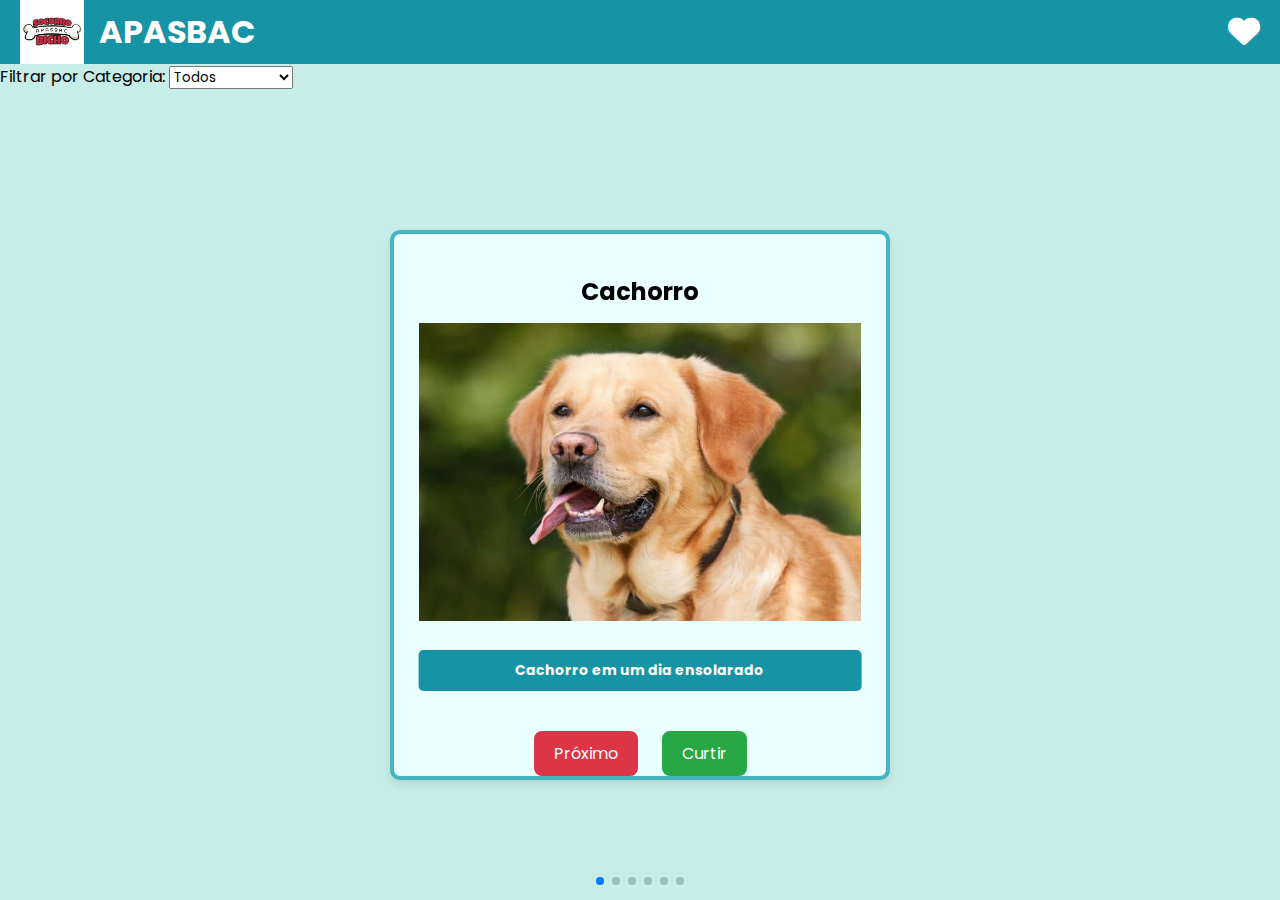
<file: caes.html>
<!DOCTYPE html>
<html lang="en">

<head>
    <meta charset="UTF-8">
    <meta name="viewport" content="width=device-width, initial-scale=1.0">
    <title>APASBAC</title>
    <link rel="stylesheet" href="https://cdn.jsdelivr.net/npm/swiper@11/swiper-bundle.min.css" />
    <script src="https://cdn.jsdelivr.net/npm/swiper@11/swiper-bundle.min.js"></script>
    <link rel="stylesheet" href="estilos/styles.css" />
    <link rel="stylesheet" href="estilos/global.css">
    <link rel="stylesheet" href="https://cdnjs.cloudflare.com/ajax/libs/font-awesome/6.0.0-beta3/css/all.min.css" />
    <link rel="icon" type="img/png" href="img/logo.jpg" />
    <style>
        .menu {
            display: flex;
            justify-content: space-between;
            align-items: center;
            padding: 0 20px;
            background-color: #1693a5;
        }

        .menu div {
            display: flex;
            align-items: center;
        }

        .menu h1 {
            margin-left: 10px;
            text-align: center;
        }

        .menu ul {
            display: flex;
            list-style: none;
            margin: 0;
            padding: 0;
        }

        .menu ul li {
            margin-left: 20px;
        }

        .menu ul li a {
            text-decoration: none;
            color: #333;
            font-size: 18px;
        }

        .swiper-container {
            margin-top: 20px;
        }

        .swiper-button-next,
        .swiper-button-prev {
            display: none; /* Oculta os botões de navegação */
        }

        .button-container {
            display: flex;
            justify-content: center;
            margin-top: 20px;
        }

        .action-buttons button {
            margin: 0 10px;
        }
    </style>
</head>

<body>
    <header>
        <nav class="menu">
            <div>
                <img src="img/logo.jpg" width="64">
                <h1>APASBAC</h1>
            </div>
            <ul>
                <li><a href="#" id="liked-photos-button"><i class="fas fa-heart"></i></a></li>
            </ul>
        </nav>
    </header>
      <!-- Filtro de Categorias -->
      <div class="filter-container">
        <label for="category-filter">Filtrar por Categoria:</label>
        <select id="category-filter">
            <option value="all">Todos</option>
            <option value="femea">Fêmea</option>
            <option value="macho">Macho</option>
            <option value="pequeno">Porte pequeno</option>
            <option value="medio">Porte médio</option>
            <option value="grande">Porte grande</option>
        </select>
    </div>

    <div id="container">
        <div class="swiper-container">
            <div class="swiper-wrapper">
                <div class="swiper-slide" data-index="0" data-category="macho">
                    <div class="slide-content">
                        <h2 class="title">Cachorro</h2>
                        <div class="caption">Cachorro em um dia ensolarado</div>
                        <img src="img/cachorro7.jpg" alt="Imagem de um cachorro">
                    </div>
                </div>
                <div class="swiper-slide" data-index="1" data-category="femea">
                    <div class="slide-content">
                        <h2 class="title">Cachorro</h2>
                        <img src="img/cachorro8.jpg" alt="Imagem de um cachorro">
                        <div class="caption">Cachorro brincando na grama</div>
                    </div>
                </div>
                <div class="swiper-slide" data-index="2" data-category="pequeno">
                    <div class="slide-content">
                        <h2 class="title">Cachorro</h2>
                        <img src="img/cachorro3.webp" alt="Imagem de um cachorro">
                        <div class="caption">Cachorro olhando curioso</div>
                    </div>
                </div>
                <div class="swiper-slide" data-index="3" data-category="grande">
                    <div class="slide-content">
                        <h2 class="title">Cachorro</h2>
                        <img src="img/cachorro4.jpg" alt="Imagem de um cachorro">
                        <div class="caption">Cachorro com um brinquedo</div>
                    </div>
                </div>
                <div class="swiper-slide" data-index="4" data-category="macho">
                    <div class="slide-content">
                        <h2 class="title">Cachorro</h2>
                        <img src="img/cachorro5.jpg" alt="Imagem de um cachorro">
                        <div class="caption">Cachorro deitado na grama</div>
                    </div>
                </div>
                <div class="swiper-slide" data-index="5" data-category="femea">
                    <div class="slide-content">
                        <h2 class="title">Cachorro</h2>
                        <img src="img/cachorro6.jpg" alt="Imagem de um cachorro">
                        <div class="caption">Cachorro correndo no parque</div>
                    </div>
                </div>
            </div>
            <div class="swiper-button-next"></div>
            <div class="swiper-button-prev"></div>
            <div class="swiper-pagination"></div>
            <div class="button-container">
                <div class="action-buttons">
                    <button id="discard-button">Próximo</button>
                    <button id="like-button">Curtir</button>
                </div>
            </div>
        </div>
    </div>

    <script src="https://unpkg.com/swiper/swiper-bundle.min.js"></script>
    <script>
        document.addEventListener("DOMContentLoaded", () => {
            const swiper = new Swiper('.swiper-container', {
                pagination: {
                    el: '.swiper-pagination',
                    clickable: true,
                },
                navigation: {
                    nextEl: '.swiper-button-next',
                    prevEl: '.swiper-button-prev',
                },
                loop: true // Adiciona loop para navegação contínua
            });

            const likedPhotosButton = document.getElementById("liked-photos-button");
            const likeButton = document.getElementById("like-button");
            const discardButton = document.getElementById("discard-button");

            let likedPhotos = JSON.parse(localStorage.getItem("likedPhotos")) || [];

            likeButton.addEventListener("click", () => {
                const activeSlide = document.querySelector(".swiper-slide-active");
                const img = activeSlide.querySelector("img");
                const title = activeSlide.querySelector(".title").textContent;
                const caption = activeSlide.querySelector(".caption").textContent;

                const photo = {
                    src: img.src,
                    title: title,
                    caption: caption
                };

                likedPhotos.push(photo);
                localStorage.setItem("likedPhotos", JSON.stringify(likedPhotos));

                // Remove the liked photo from the carousel
                activeSlide.remove();
                swiper.update();

                alert("Foto curtida!");
            });

            likedPhotosButton.addEventListener("click", () => {
                window.location.href = "curtidas.html";
            });

            discardButton.addEventListener("click", () => {
                swiper.slideNext();
            });
             // Filtrando as categorias
             const categoryFilter = document.getElementById('category-filter');
            categoryFilter.addEventListener('change', (event) => {
                const category = event.target.value;
                filterSlides(category);
            });

            function filterSlides(category) {
                const slides = document.querySelectorAll('.swiper-slide');
                slides.forEach(slide => {
                    if (category === 'all' || slide.getAttribute('data-category') === category) {
                        slide.style.display = ''; // Mostra o slide
                    } else {
                        slide.style.display = 'none'; // Esconde o slide
                    }
                });
                swiper.update(); // Atualiza o swiper após o filtro
            }
        });
    </script>
</body>

</html>
</file>
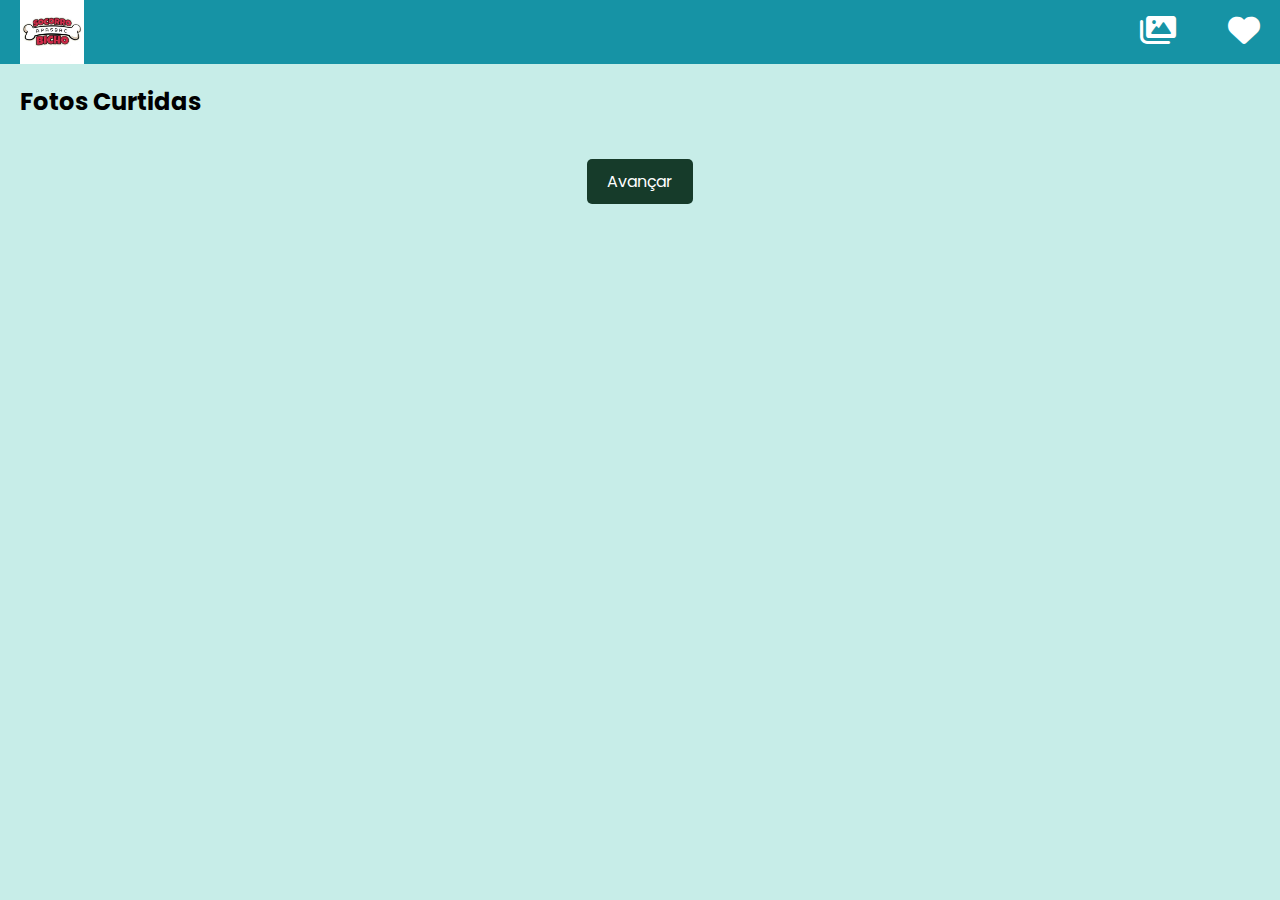
<file: curtidas.html>
<!DOCTYPE html>
<html lang="en">

<head>
    <meta charset="UTF-8">
    <meta name="viewport" content="width=device-width, initial-scale=1.0">
    <title>APASBAC</title>
    <link rel="stylesheet" href="https://cdn.jsdelivr.net/npm/swiper@11/swiper-bundle.min.css" />
    <script src="https://cdn.jsdelivr.net/npm/swiper@11/swiper-bundle.min.js"></script>
    <link rel="stylesheet" href="estilos/styles.css" />
    <link rel="stylesheet" href="estilos/global.css">
    <link rel="stylesheet" href="https://cdnjs.cloudflare.com/ajax/libs/font-awesome/6.0.0-beta3/css/all.min.css" />
    <style>
        /* Estilos para o menu */
        .menu {
            display: flex;
            justify-content: space-between;
            align-items: center;
            padding: 0 20px;
            background-color: #1693a5;
        }

        .menu div {
            display: flex;
            align-items: center;
        }

        .menu img {
            width: 64px;
        }

        .menu h1 {
            display: none; /* Esconde o texto do título */
        }

        .menu ul {
            display: flex;
            list-style: none;
            margin: 0;
            padding: 0;
        }

        .menu ul li {
            margin-left: 20px;
        }

        .menu ul li a {
            text-decoration: none;
            color: #333;
            font-size: 24px; /* Ajusta o tamanho dos ícones */
        }

        /* Estilos para o container de fotos curtidas */
        #curtidas-container {
            padding: 20px;
        }

        #liked-photos {
            display: flex;
            flex-wrap: wrap;
            gap: 10px; /* Espaço entre as fotos */
            justify-content: center; /* Centraliza as fotos horizontalmente */
        }

        .photo-item {
            width: 150px;
            text-align: center;
            position: relative; /* Permite o posicionamento absoluto do botão */
        }

        .photo-item img {
            max-width: 100%;
            height: auto;
            border-radius: 10px;
            box-shadow: 0 0 10px rgba(0, 0, 0, 0.1);
        }

        .photo-item .select-button {
            margin-top: 10px; /* Espaço entre a imagem e o botão */
            padding: 5px 10px;
            border: none;
            border-radius: 5px;
            background-color: #007bff;
            color: white;
            font-size: 14px;
            cursor: pointer;
        }

        .photo-item .select-button.selected {
            background-color: #28a745; /* Cor verde para fotos selecionadas */
        }

        .photo-item .select-button:hover {
            background-color: #0056b3;
        }

        .photo-item .caption {
            display: none; /* Esconde as legendas */
        }
         /* Estilo do botão Avançar */
         #advance-button {
            display: block;
            margin: 20px auto;
            padding: 10px 20px;
            border: none;
            border-radius: 5px;
            background-color: #163b2a;
            color: white;
            font-size: 16px;
            cursor: pointer;
        }

        #advance-button:hover {
            background-color: #618065;
        }
    </style>
</head>

<body>

        <nav class="menu">
        <div>
            <img src="img/logo.jpg" alt="Logo" class="logo">
            <h1>APASBAC</h1>
        </div>
                <ul>
                <li><a href="index.html"><i class="fas fa-images"></i></a></li>
                <li><a href="curtidas.html"><i class="fas fa-heart"></i></a></li>
            </ul>
        </nav>
  
    <div id="curtidas-container">
        <h2>Fotos Curtidas</h2>
        <div id="liked-photos"></div>
    </div>
</header>
<div id="selecionadas-container">
    <div id="selected-photos"></div>
    <button id="advance-button">Avançar</button>
</div>
    <script>
        document.addEventListener("DOMContentLoaded", () => {
            const likedPhotos = JSON.parse(localStorage.getItem("likedPhotos")) || [];
            const likedPhotosContainer = document.getElementById("liked-photos");

            // Armazena URLs de fotos já exibidas para evitar duplicações
            const displayedPhotos = new Set();

            likedPhotos.forEach(photo => {
                // Verifica se a foto já foi exibida
                if (!displayedPhotos.has(photo.src)) {
                    const photoElement = document.createElement("div");
                    photoElement.classList.add("photo-item");
                    photoElement.innerHTML = `
                        <img src="${photo.src}" alt="${photo.caption}">
                        <button class="select-button" data-src="${photo.src}">Selecionar</button>
                    `;
                    likedPhotosContainer.appendChild(photoElement);
                    displayedPhotos.add(photo.src); // Marca a foto como exibida
                }
            });

            // Adiciona evento de clique para os botões de seleção
            likedPhotosContainer.addEventListener("click", (event) => {
                if (event.target.classList.contains("select-button")) {
                    const button = event.target;
                    const src = button.getAttribute("data-src");

                    // Marca ou desmarca a seleção
                    button.classList.toggle("selected");

                    // Atualiza o estado de seleção no localStorage
                    const selectedPhotos = JSON.parse(localStorage.getItem("selectedPhotos")) || [];
                    if (button.classList.contains("selected")) {
                        // Adiciona foto selecionada
                        if (!selectedPhotos.includes(src)) {
                            selectedPhotos.push(src);
                        }
                    } else {
                        // Remove foto desmarcada
                        const index = selectedPhotos.indexOf(src);
                        if (index > -1) {
                            selectedPhotos.splice(index, 1);
                        }
                    }
                    localStorage.setItem("selectedPhotos", JSON.stringify(selectedPhotos));
                }
            });
            document.addEventListener("DOMContentLoaded", () => {
            const selectedPhotos = JSON.parse(localStorage.getItem("selectedPhotos")) || [];
            const selectedPhotosContainer = document.getElementById("selected-photos");

            selectedPhotos.forEach(src => {
                const photoElement = document.createElement("div");
                photoElement.classList.add("photo-item");
                photoElement.innerHTML = `
                    <img src="${src}" alt="Foto selecionada">
                `;
                selectedPhotosContainer.appendChild(photoElement);
            });

            // Evento de clique no botão Avançar
            document.getElementById("advance-button").addEventListener("click", () => {
                // Aqui você pode definir o que acontece quando o botão Avançar é clicado
                // Por exemplo, redirecionar para uma nova página:
                window.location.href = "proxima-etapa.html";
            });
        });
        });
    </script>
</body>

</html>
</file>
<file: estilos/styles.css>
/* styles.css */

body {
    display: flex;
    flex-direction: column;
    height: 100vh;
    background-color: #c7ede8;
    /*background-image: url("../img/fundo3.png");*/
}

nav {
    display: flex;
    justify-content: space-between;
    align-items: center;
    padding: 1.5rem 2rem;
}

nav div {
    display: flex;
    gap: 0.5rem;
    align-items: center;
}

nav ul {
    display: flex;
    gap: 2rem;
}

nav ul i {
    color: white;
    font-size: 2rem;
}

.swiper-container {
    width: 500px; 
    height: 550px; 
    border: 4px solid #45b5c4;
    border-radius: 10px;
    overflow: hidden; 
    box-shadow: 0 4px 8px rgba(0, 0, 0, 0.1); 
    background-color: #eaffff; 
    display: flex;
    flex-direction: column;
    justify-content: center;
    align-items: center;
}

#container {
    display: flex;
    justify-content: center;
    align-items: center;
    margin: auto;
}

.swiper-slide {
    display: flex;
    align-items: center;
    justify-content: center;
    width: 100%;
    height: 100%;
}

.slide-content {
    position: relative;
    width: 100%;
    height: 100%;
    display: flex;
    justify-content: center;
    align-items: center;
}

.slide-content img {
    width: 90%;
    height: auto;
    object-fit: cover;
}

.caption {
    position: absolute;
    bottom: 10px;
    left: 50%;
    transform: translateX(-50%);
    background-color: rgba(0, 0, 0, 0.5);
    color: white;
    font-size: 14px;
    font-weight: bold;
    text-align: center;
    padding: 5px 10px;
    border-radius: 5px; /* Bordas arredondadas */
    max-width: 90%;
}

.title {
    position: absolute;
    top: 40px;
    left: 50%;
    transform: translateX(-50%);
}

.button-container {
    text-align: center;
    margin-top: 10px;
}

.action-buttons button {
    background-color: #007bff;
    color: white;
    border: none;
    padding: 10px 20px; /* Aumenta o tamanho do botão */
    font-size: 16px; /* Aumenta o tamanho da fonte */
    margin: 5px;
    cursor: pointer;
    border-radius: 8px; /* Bordas mais arredondadas */
}

.action-buttons button:hover {
    background-color: #0056b3;
}


#discard-button {
    background-color: #dc3545;
}

#like-button {
    background-color: #28a745;
}

.caption {
    text-align: center;
    color: white;
    background-color: #1693a5; /* Fundo semitransparente */
    padding: 10px;
    position: absolute;
    bottom: 20px; /* Ajuste conforme necessário */
    width: 100%; /* Para que a legenda ocupe toda a largura do slide */
    box-sizing: border-box;
}

nav {
    display: flex;
    justify-content: space-between;
    align-items: center;
    padding: 0.5rem 0.5rem;
      background-color: #485e43;
    
  }

  nav div {
    display: flex;
    justify-content: center;
    align-items: center;
    gap: 5px;
  }

  nav h1 {
    color: white;
    height: 100%;
    display: flex;
    align-items: center;
    justify-content: center;
  }

  nav div + div {
    display: flex;
    gap: 1rem;
  }

  nav a {
    text-decoration: none;
    color: #000;
    font-size: 1.2rem;
  }
</file>
<file: estilos/global.css>
@import url('https://fonts.googleapis.com/css2?family=Poppins:ital,wght@0,100;0,200;0,300;0,400;0,500;0,600;0,700;0,800;0,900;1,100;1,200;1,300;1,400;1,500;1,600;1,700;1,800;1,900&display=swap');

* {
    margin: 0;
    padding: 0;
    box-sizing: border-box;
    text-decoration: none;
    font-family: "Poppins", sans-serif;
    list-style-type: none;
}
</file>
